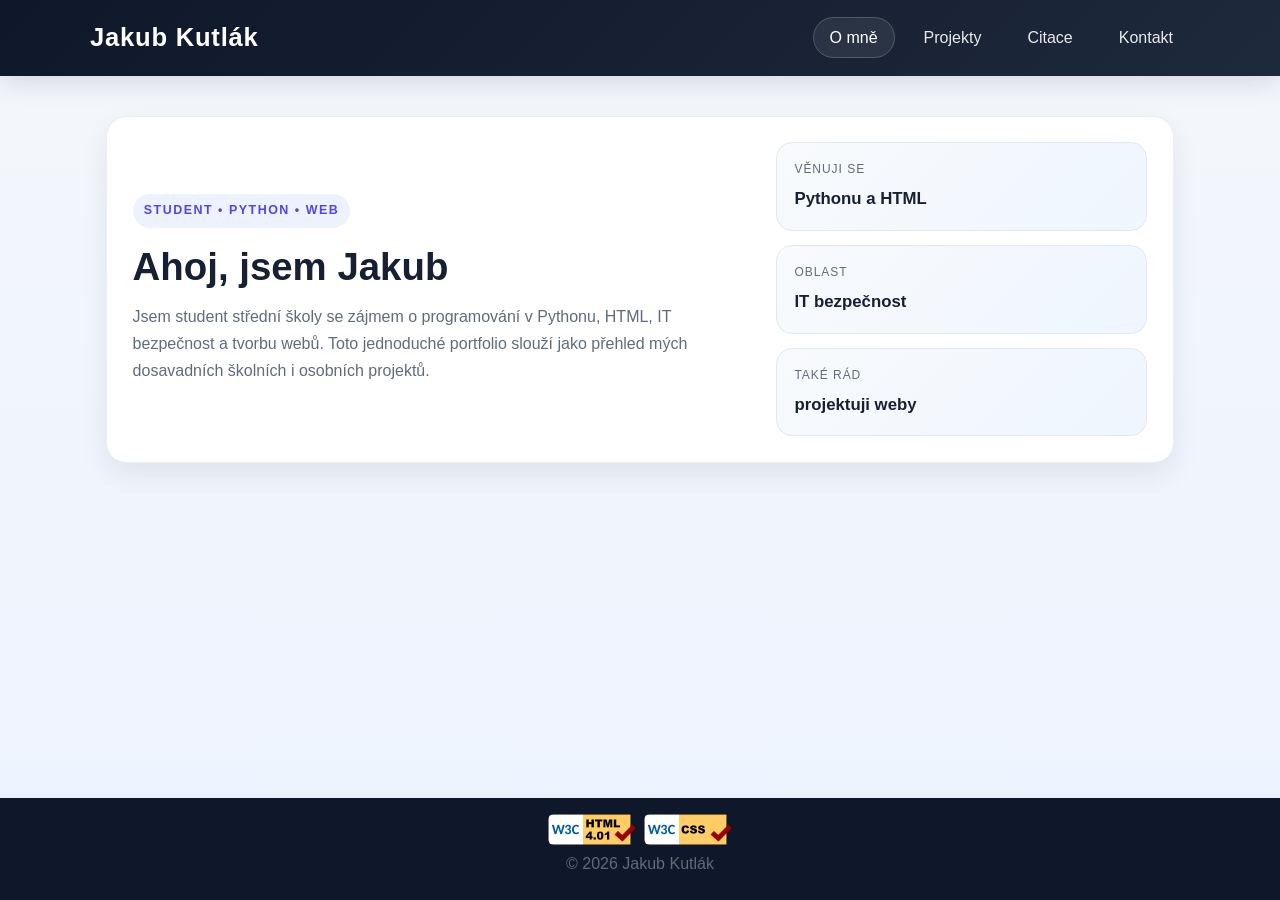
<file: index.html>
<!DOCTYPE html>
<html lang="cs">
<head>
    <meta charset="UTF-8">
    <meta name="viewport" content="width=device-width, initial-scale=1.0">
    <title>Jakub Kutlák | O mně</title>
    <link rel="stylesheet" href="style.css">
</head>
<body>
    <header>
        <nav>
            <h1>Jakub Kutlák</h1>
            <ul>
                <li><a href="index.html" class="active">O mně</a></li>
                <li><a href="projects.html">Projekty</a></li>
                <li><a href="citece.html">Citace</a></li>
                <li><a href="contact.html">Kontakt</a></li>
            </ul>
        </nav>
    </header>

    <main>
        <section class="card hero">
            <div class="hero-text">
                <p class="eyebrow">Student • Python • Web</p>
                <h2>Ahoj, jsem Jakub</h2>
                <p>Jsem student střední školy se zájmem o programování v Pythonu, HTML, IT bezpečnost a tvorbu webů. Toto jednoduché portfolio slouží jako přehled mých dosavadních školních i osobních projektů.</p>
            </div>
            <div class="hero-aside">
                <div class="mini-stat">
                    <span>Věnuji se</span>
                    <strong>Pythonu a HTML</strong>
                </div>
                <div class="mini-stat">
                    <span>Oblast</span>
                    <strong>IT bezpečnost</strong>
                </div>
                <div class="mini-stat">
                    <span>Také rád</span>
                    <strong>projektuji weby</strong>
                </div>
            </div>
        </section>
    </main>

    <footer>
        <div class="validation-badges">
            <a href="https://validator.w3.org/nu/?doc=https%3A%2F%2Fjakubkutlak.github.io%2Findex.html" target="_blank" rel="noopener noreferrer">
                <img src="images/html-validation.png" alt="Validní HTML 4.01">
            </a>
            <a href="https://jigsaw.w3.org/css-validator/validator?uri=https%3A%2F%2Fjakubkutlak.github.io%2Findex.html&amp;profile=css3svg&amp;usermedium=all&amp;warning=1&amp;vextwarning=&amp;lang=cs" target="_blank" rel="noopener noreferrer">
                <img src="images/css-validation.png" alt="Validní CSS">
            </a>
        </div>
        <p>&copy; 2026 Jakub Kutlák</p>
    </footer>
</body>
</html>
</file>
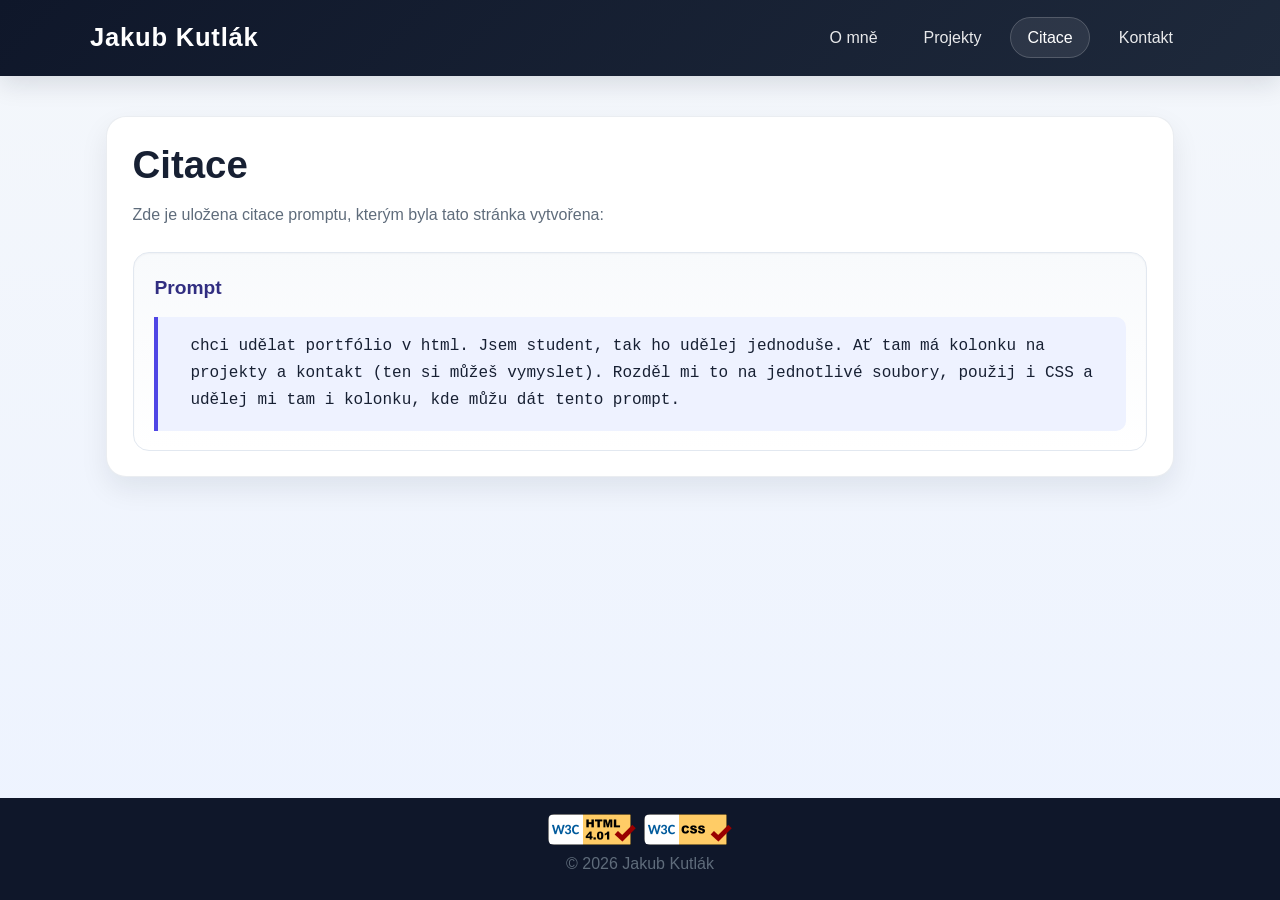
<file: citece.html>
<!DOCTYPE html>
<html lang="cs">
<head>
    <meta charset="UTF-8">
    <meta name="viewport" content="width=device-width, initial-scale=1.0">
    <title>Jakub Kutlák | Citace</title>
    <link rel="stylesheet" href="style.css">
</head>
<body>
    <header>
        <nav>
            <h1>Jakub Kutlák</h1>
            <ul>
                <li><a href="index.html">O mně</a></li>
                <li><a href="projects.html">Projekty</a></li>
                <li><a href="citece.html" class="active">Citace</a></li>
                <li><a href="contact.html">Kontakt</a></li>
            </ul>
        </nav>
    </header>

    <main>
        <article class="card markdown">
            <h2>Citace</h2>
            <p>Zde je uložena citace promptu, kterým byla tato stránka vytvořena:</p>

            <div class="markdown-block">
                <h3>Prompt</h3>
                <blockquote>
                    <p>chci udělat portfólio v html. Jsem student, tak ho udělej jednoduše. Ať tam má kolonku na projekty a kontakt (ten si můžeš vymyslet). Rozděl mi to na jednotlivé soubory, použij i CSS a udělej mi tam i kolonku, kde můžu dát tento prompt.</p>
                </blockquote>
            </div>
        </article>
    </main>

    <footer>
        <div class="validation-badges">
            <a href="https://validator.w3.org/nu/?doc=https%3A%2F%2Fjakubkutlak.github.io%2Fcitece.html" target="_blank" rel="noopener noreferrer">
                <img src="images/html-validation.png" alt="Validní HTML 4.01">
            </a>
            <a href="https://jigsaw.w3.org/css-validator/validator?uri=https%3A%2F%2Fjakubkutlak.github.io%2Fcitece.html&amp;profile=css3svg&amp;usermedium=all&amp;warning=1&amp;vextwarning=&amp;lang=cs" target="_blank" rel="noopener noreferrer">
                <img src="images/css-validation.png" alt="Validní CSS">
            </a>
        </div>
        <p>&copy; 2026 Jakub Kutlák</p>
    </footer>
</body>
</html>
</file>
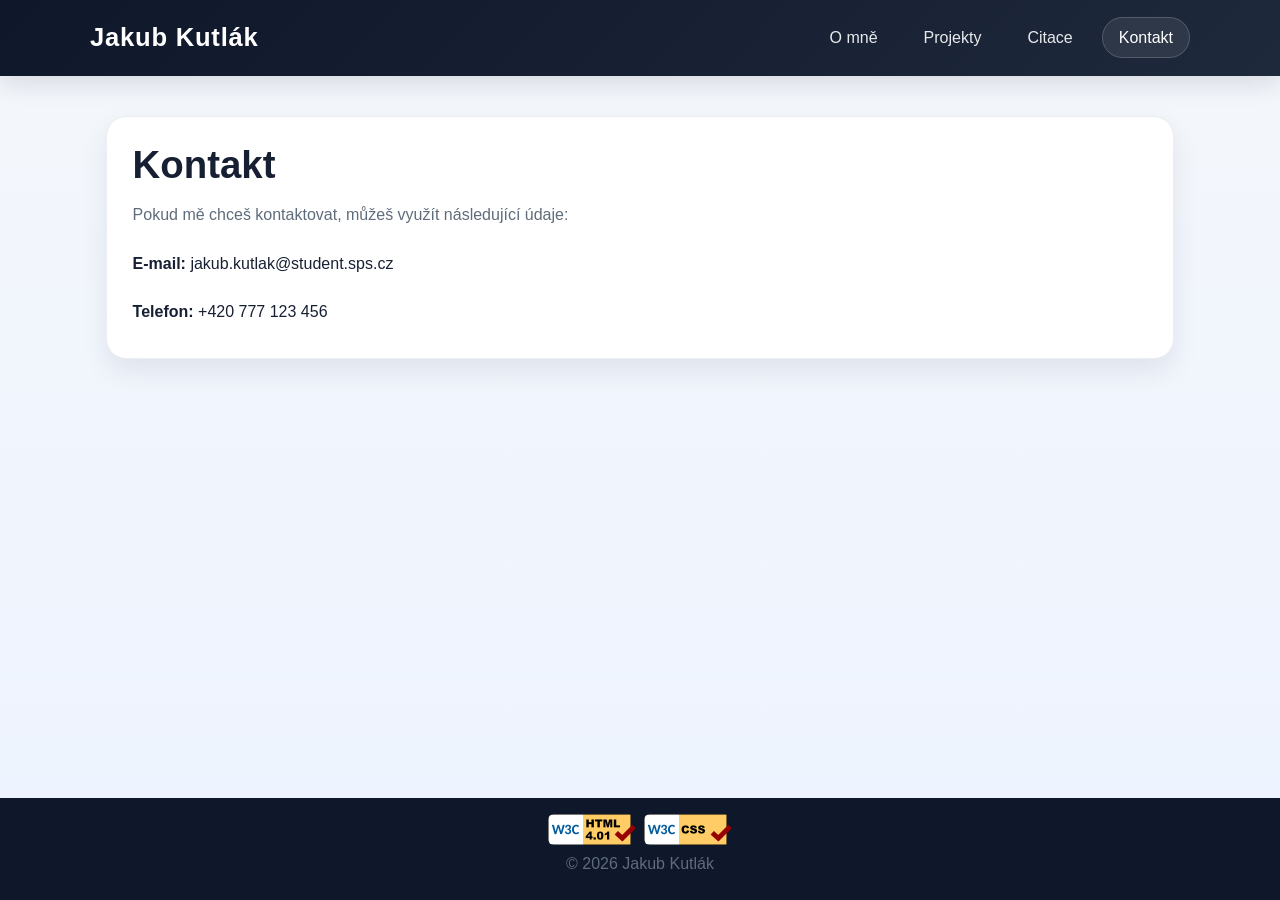
<file: contact.html>
<!DOCTYPE html>
<html lang="cs">
<head>
    <meta charset="UTF-8">
    <meta name="viewport" content="width=device-width, initial-scale=1.0">
    <title>Jakub Kutlák | Kontakt</title>
    <link rel="stylesheet" href="style.css">
</head>
<body>
    <header>
        <nav>
            <h1>Jakub Kutlák</h1>
            <ul>
                <li><a href="index.html">O mně</a></li>
                <li><a href="projects.html">Projekty</a></li>
                <li><a href="citece.html">Citace</a></li>
                <li><a href="contact.html" class="active">Kontakt</a></li>
            </ul>
        </nav>
    </header>

    <main>
        <div class="card">
            <h2>Kontakt</h2>
            <p>Pokud mě chceš kontaktovat, můžeš využít následující údaje:</p>
            <ul class="contact-list">
                <li><strong>E-mail:</strong> jakub.kutlak@student.sps.cz</li>
                <li><strong>Telefon:</strong> +420 777 123 456</li>
            </ul>
        </div>
    </main>

    <footer>
        <div class="validation-badges">
            <a href="https://validator.w3.org/nu/?doc=https%3A%2F%2Fjakubkutlak.github.io%2Fcontact.html" target="_blank" rel="noopener noreferrer">
                <img src="images/html-validation.png" alt="Validní HTML 4.01">
            </a>
            <a href="https://jigsaw.w3.org/css-validator/validator?uri=https%3A%2F%2Fjakubkutlak.github.io%2Fcontact.html&amp;profile=css3svg&amp;usermedium=all&amp;warning=1&amp;vextwarning=&amp;lang=cs" target="_blank" rel="noopener noreferrer">
                <img src="images/css-validation.png" alt="Validní CSS">
            </a>
        </div>
        <p>&copy; 2026 Jakub Kutlák</p>
    </footer>
</body>
</html>
</file>
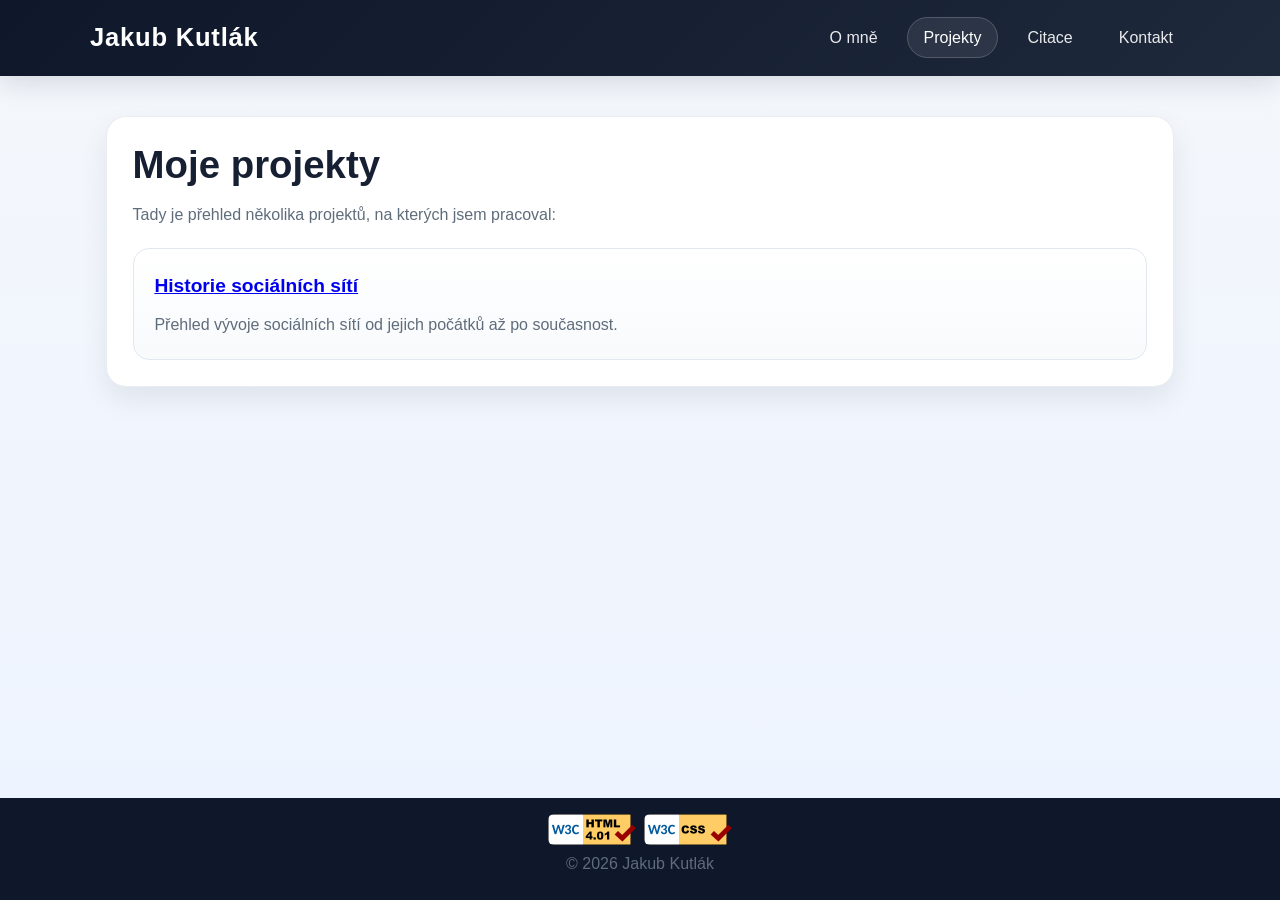
<file: projects.html>
<!DOCTYPE html>
<html lang="cs">
<head>
    <meta charset="UTF-8">
    <meta name="viewport" content="width=device-width, initial-scale=1.0">
    <title>Jakub Kutlák | Projekty</title>
    <link rel="stylesheet" href="style.css">
</head>
<body>
    <header>
        <nav>
            <h1>Jakub Kutlák</h1>
            <ul>
                <li><a href="index.html">O mně</a></li>
                <li><a href="projects.html" class="active">Projekty</a></li>
                <li><a href="citece.html">Citace</a></li>
                <li><a href="contact.html">Kontakt</a></li>
            </ul>
        </nav>
    </header>

    <main>
        <div class="card">
            <h2>Moje projekty</h2>
            <p>Tady je přehled několika projektů, na kterých jsem pracoval:</p>
            <div class="project-grid">
                <div class="project-item">
                    <h3><a href="https://jakubkutlak.github.io/projekt1-web/" target="_blank" rel="noopener noreferrer">Historie sociálních sítí</a></h3>
                    <p>Přehled vývoje sociálních sítí od jejich počátků až po současnost.</p>
                </div>
            </div>
        </div>
    </main>

    <footer>
        <div class="validation-badges">
            <a href="https://validator.w3.org/nu/?doc=https%3A%2F%2Fjakubkutlak.github.io%2Fprojects.html" target="_blank" rel="noopener noreferrer">
                <img src="images/html-validation.png" alt="Validní HTML 4.01">
            </a>
            <a href="https://jigsaw.w3.org/css-validator/validator?uri=https%3A%2F%2Fjakubkutlak.github.io%2Fprojects.html&amp;profile=css3svg&amp;usermedium=all&amp;warning=1&amp;vextwarning=&amp;lang=cs" target="_blank" rel="noopener noreferrer">
                <img src="images/css-validation.png" alt="Validní CSS">
            </a>
        </div>
        <p>&copy; 2026 Jakub Kutlák</p>
    </footer>
</body>
</html>
</file>
<file: style.css>
:root {
    --bg: #f4f7fb;
    --bg-soft: #eef4ff;
    --panel: #ffffff;
    --panel-soft: #f8fafc;
    --text: #172033;
    --muted: #5f6c7b;
    --border: #e2e8f0;
    --primary: #4f46e5;
    --primary-dark: #312e81;
    --primary-soft: #eef2ff;
    --shadow: 0 12px 28px rgba(15, 23, 42, 0.08);
}

* {
    margin: 0;
    padding: 0;
    box-sizing: border-box;
}

html {
    scroll-behavior: smooth;
}

body {
    font-family: 'Segoe UI', Tahoma, Geneva, Verdana, sans-serif;
    line-height: 1.7;
    background: linear-gradient(180deg, var(--bg) 0%, #edf3ff 100%);
    color: var(--text);
    display: flex;
    flex-direction: column;
    min-height: 100vh;
}

header {
    background: linear-gradient(135deg, #0f172a 0%, #1e293b 100%);
    color: #fff;
    padding: 1rem 1.5rem;
    box-shadow: 0 8px 24px rgba(15, 23, 42, 0.12);
}

nav {
    display: flex;
    justify-content: space-between;
    align-items: center;
    max-width: 1100px;
    margin: 0 auto;
    gap: 1.25rem;
}

nav h1 {
    font-size: clamp(1.3rem, 2vw, 1.8rem);
    letter-spacing: 0.03em;
    font-weight: 700;
}

nav ul {
    display: flex;
    list-style: none;
    gap: 0.75rem;
    flex-wrap: wrap;
}

nav a {
    color: rgba(255, 255, 255, 0.9);
    text-decoration: none;
    padding: 0.7rem 1rem;
    border-radius: 999px;
    border: 1px solid transparent;
    transition: all 0.2s ease;
    font-weight: 500;
}

nav a:hover,
nav a.active {
    background: rgba(255, 255, 255, 0.08);
    border-color: rgba(255, 255, 255, 0.18);
    color: #fff;
}

main {
    flex: 1;
    max-width: 1100px;
    margin: 2.5rem auto;
    padding: 0 1rem;
    width: 100%;
}

.card {
    background: var(--panel);
    border: 1px solid rgba(148, 163, 184, 0.2);
    border-radius: 20px;
    box-shadow: var(--shadow);
    padding: clamp(1.4rem, 2vw, 2.3rem);
    margin-bottom: 1.5rem;
}

.hero {
    display: grid;
    grid-template-columns: 1.5fr 0.9fr;
    gap: 1.5rem;
    align-items: center;
}

.eyebrow {
    display: inline-block;
    font-size: 0.78rem;
    text-transform: uppercase;
    letter-spacing: 0.12em;
    font-weight: 700;
    color: var(--primary);
    background: var(--primary-soft);
    border-radius: 999px;
    padding: 0.4rem 0.7rem;
    margin-bottom: 1rem;
}

h2 {
    margin-bottom: 0.8rem;
    color: var(--text);
    font-size: clamp(1.8rem, 3vw, 2.5rem);
    line-height: 1.2;
}

h3 {
    margin-bottom: 0.55rem;
    color: var(--text);
    font-size: 1.2rem;
}

p {
    color: var(--muted);
}

.hero-aside {
    display: grid;
    gap: 0.9rem;
}

.mini-stat {
    background: linear-gradient(135deg, var(--panel-soft) 0%, #eff6ff 100%);
    border: 1px solid var(--border);
    border-radius: 16px;
    padding: 1rem 1.1rem;
}

.mini-stat span {
    display: block;
    font-size: 0.75rem;
    text-transform: uppercase;
    letter-spacing: 0.08em;
    color: var(--muted);
    margin-bottom: 0.35rem;
}

.mini-stat strong {
    color: var(--text);
    font-size: 1.05rem;
}

footer {
    text-align: center;
    padding: 1rem 1.25rem 1.4rem;
    background: #0f172a;
    color: rgba(255, 255, 255, 0.88);
    margin-top: auto;
    display: flex;
    flex-direction: column;
    align-items: center;
    gap: 0.35rem;
}

.validation-badges,
.footer-links {
    display: flex;
    justify-content: center;
    flex-wrap: wrap;
    gap: 0.5rem;
    align-items: center;
}

.validation-badges a,
.footer-links a {
    color: #dbeafe;
    text-decoration: none;
    font-weight: 600;
    transition: color 0.2s ease;
}

.validation-badges a:hover,
.footer-links a:hover {
    color: #ffffff;
    text-decoration: underline;
}

.validation-badges img {
    display: block;
    height: 31px;
    width: auto;
    border-radius: 6px;
}

.markdown {
    color: var(--text);
}

.markdown > p {
    margin-bottom: 1rem;
}

.markdown-block {
    margin-top: 1.5rem;
    padding: 1.2rem 1.3rem;
    background: linear-gradient(180deg, #f8fafc 0%, #ffffff 100%);
    border: 1px solid var(--border);
    border-radius: 16px;
    box-shadow: inset 0 1px 2px rgba(15, 23, 42, 0.04);
}

.markdown-block h3 {
    margin-bottom: 0.75rem;
    color: var(--primary-dark);
}

.markdown-block blockquote {
    margin: 0;
    padding: 0.1rem 0 0.1rem 1rem;
    border-left: 4px solid var(--primary);
    color: var(--text);
    background: var(--primary-soft);
    border-radius: 0 10px 10px 0;
}

.markdown-block blockquote p {
    margin: 0;
    padding: 0.9rem 1rem;
    color: var(--text);
    font-family: 'Consolas', 'Courier New', monospace;
    white-space: pre-wrap;
    line-height: 1.7;
}

.project-grid {
    display: grid;
    grid-template-columns: repeat(auto-fit, minmax(240px, 1fr));
    gap: 1rem;
    margin-top: 1.25rem;
}

.project-item {
    background: linear-gradient(180deg, #ffffff 0%, #f8fafc 100%);
    border: 1px solid var(--border);
    padding: 1.3rem;
    border-radius: 16px;
    transition: transform 0.2s ease, box-shadow 0.2s ease;
}

.project-item:hover {
    transform: translateY(-2px);
    box-shadow: 0 10px 20px rgba(15, 23, 42, 0.05);
}

.project-item p {
    margin-top: 0.3rem;
}

.contact-list {
    list-style: none;
    margin-top: 1rem;
    line-height: 2.15;
    display: grid;
    gap: 0.4rem;
}

.contact-list li {
    color: var(--text);
    padding: 0.2rem 0;
}

.contact-list strong {
    color: var(--text);
}

@media (max-width: 700px) {
    nav {
        flex-direction: column;
        align-items: flex-start;
    }

    nav ul {
        gap: 0.5rem;
    }

    .hero {
        grid-template-columns: 1fr;
    }
}
</file>
